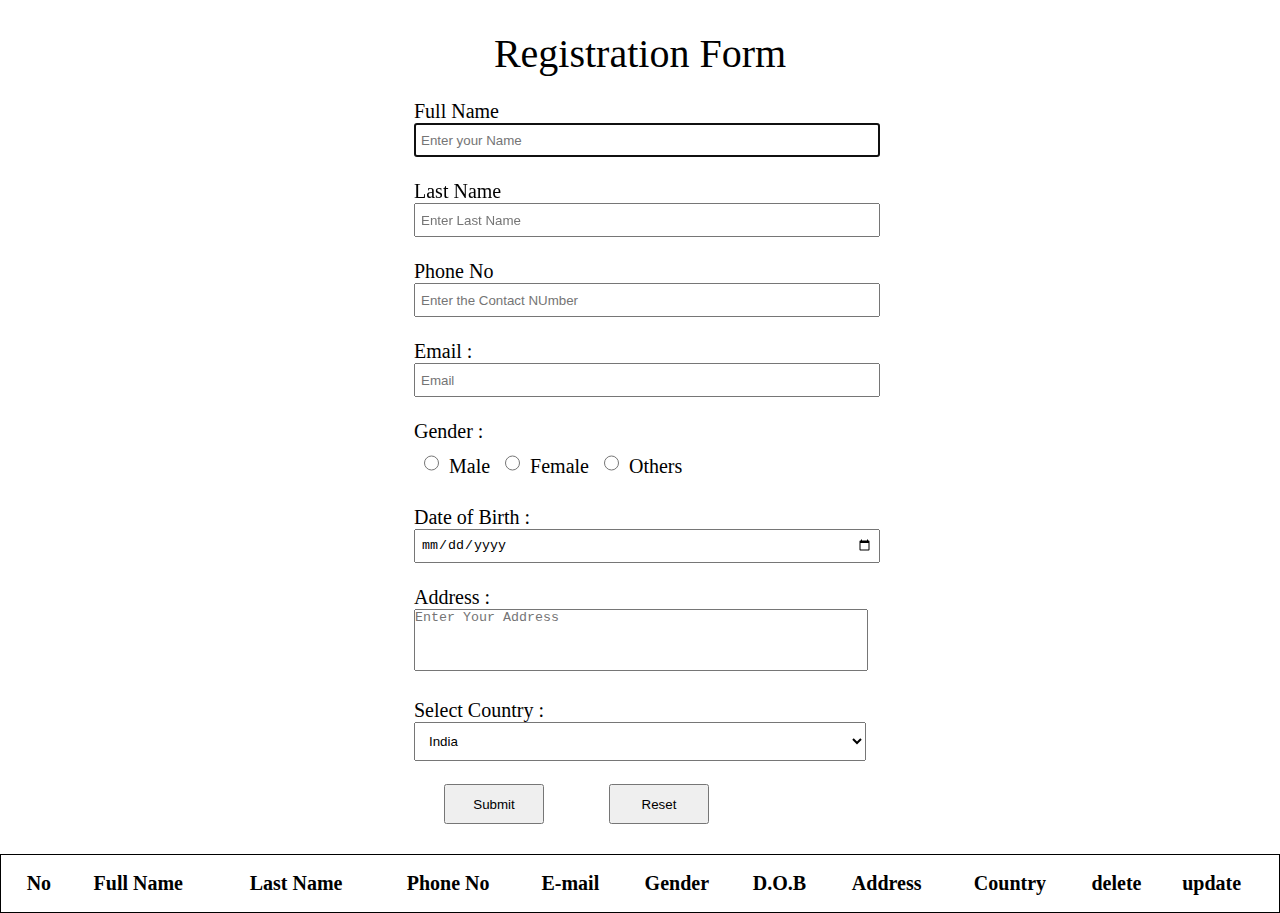
<file: form2.html>
<!DOCTYPE html>
<html lang="en">
<head>
    <meta charset="UTF-8">
    <meta name="viewport" content="width=device-width, initial-scale=1.0">
    <title>form2</title>
    <link rel="stylesheet" href="form2.css">
</head>
<body>
    <div class="main">
        <p class="heading">Registration Form</p><br>
        <form id="myForm" onsubmit="reset()">
            <label>Full Name</label><br>
            <input type="text" name="fname" id="fname" placeholder="Enter your Name"  required autofocus><br><br>
            <label>Last Name</label><br>
            <input type="text" name="lname" id="lname" placeholder="Enter Last Name"required><br><br>
            <label>Phone No</label><br>
            <input type="tel" id="phoneno" pattern="[0-9]{10}" placeholder="Enter the Contact NUmber" required><br><br>
            <label for="email">Email : </label><br>
            <input type="email" id="email" placeholder="Email" required><br><br>
            <label for="gender">Gender :</label><br>
            <input type="radio" id="gender" value="Male" name="gender" class="redio" required><label name="male">Male</label>
            <input type="radio" id="gender" value="Female" name="gender"><label name="female">Female</label>
            <input type="radio" id="gender" value="Others" name="gender"><label name="others">Others</label><br><br>
            <label>Date of Birth :</label><br>
            <input type="date" id="date" name="date"  required><br><br>
            <label>Address :</label><br>
            <textarea cols="25" rows="4" id="address" placeholder="Enter Your Address" required></textarea><br><br>
            <label>Select Country :</label><br>
            <select name="country" id="country" required>
                <option value="India">India</option>
                <option value="USA">USA</option>
                <option value="UAE">UAE</option>
                <option value="China">China</option>
                <option value="England">England</option>
                <option value="South-Africa">South-Africa</option>
            </select><br><br>
            <input type="hidden" id="saveindex">
            <input type="submit" onclick="add()"  name="submit" class="buttons">
            <input type="reset"  class="buttons">
            <input type="button" onclick="savetaskk()" id="savetask"  class="buttons" style="display: none;" value="Save">
            
         </form>
    </div>
    <table>
        <tr>
            <th>No</th>
            <th>Full Name</th>
            <th>Last Name</th>
            <th>Phone No</th>
            <th>E-mail</th>
            <th>Gender</th>
            <th>D.O.B</th>
            <th>Address</th>
            <th>Country</th>
            <th>delete</th>
            <th>update</th>
        </tr>
        <tbody id="tablebody">

        </tbody>
    
    </table>
    <script src="form2.js">
    </script>
</body>
</html>
</file>
<file: form2.css>
*
{
    margin: 0;
    padding: 0;
    
}
.main
{
    margin: 0% 30%;
    padding: 30px;
    font-size: 20px;
    height: auto;
}
div input
{
    width: 100%;
    height: 20px;
    padding: 5px;
}
.heading    
{
    text-align: center;
    width: 100%;
    font-size: 40px;
}
input[type=radio]
{
    width: 15px;
    margin: 10px;
    padding: 5px;
}
textarea
{
    resize: none;
    width: 100%;
}
select
{
    padding: 10px;
    width: 100%;
}
input[type=submit],[type=reset],[type=button]
{
    width: 100px;
    height: 40px;
    text-align: center;
    margin: 0px 30px;
}
table
{
    border: 1px solid black;
    padding: 15px;
    font-size: 20px;
    width: 100%;
}
td
{
    margin: 5px;
    padding-left: 10px;
}
button
{
    padding: 5px 10px;
    
}
</file>
